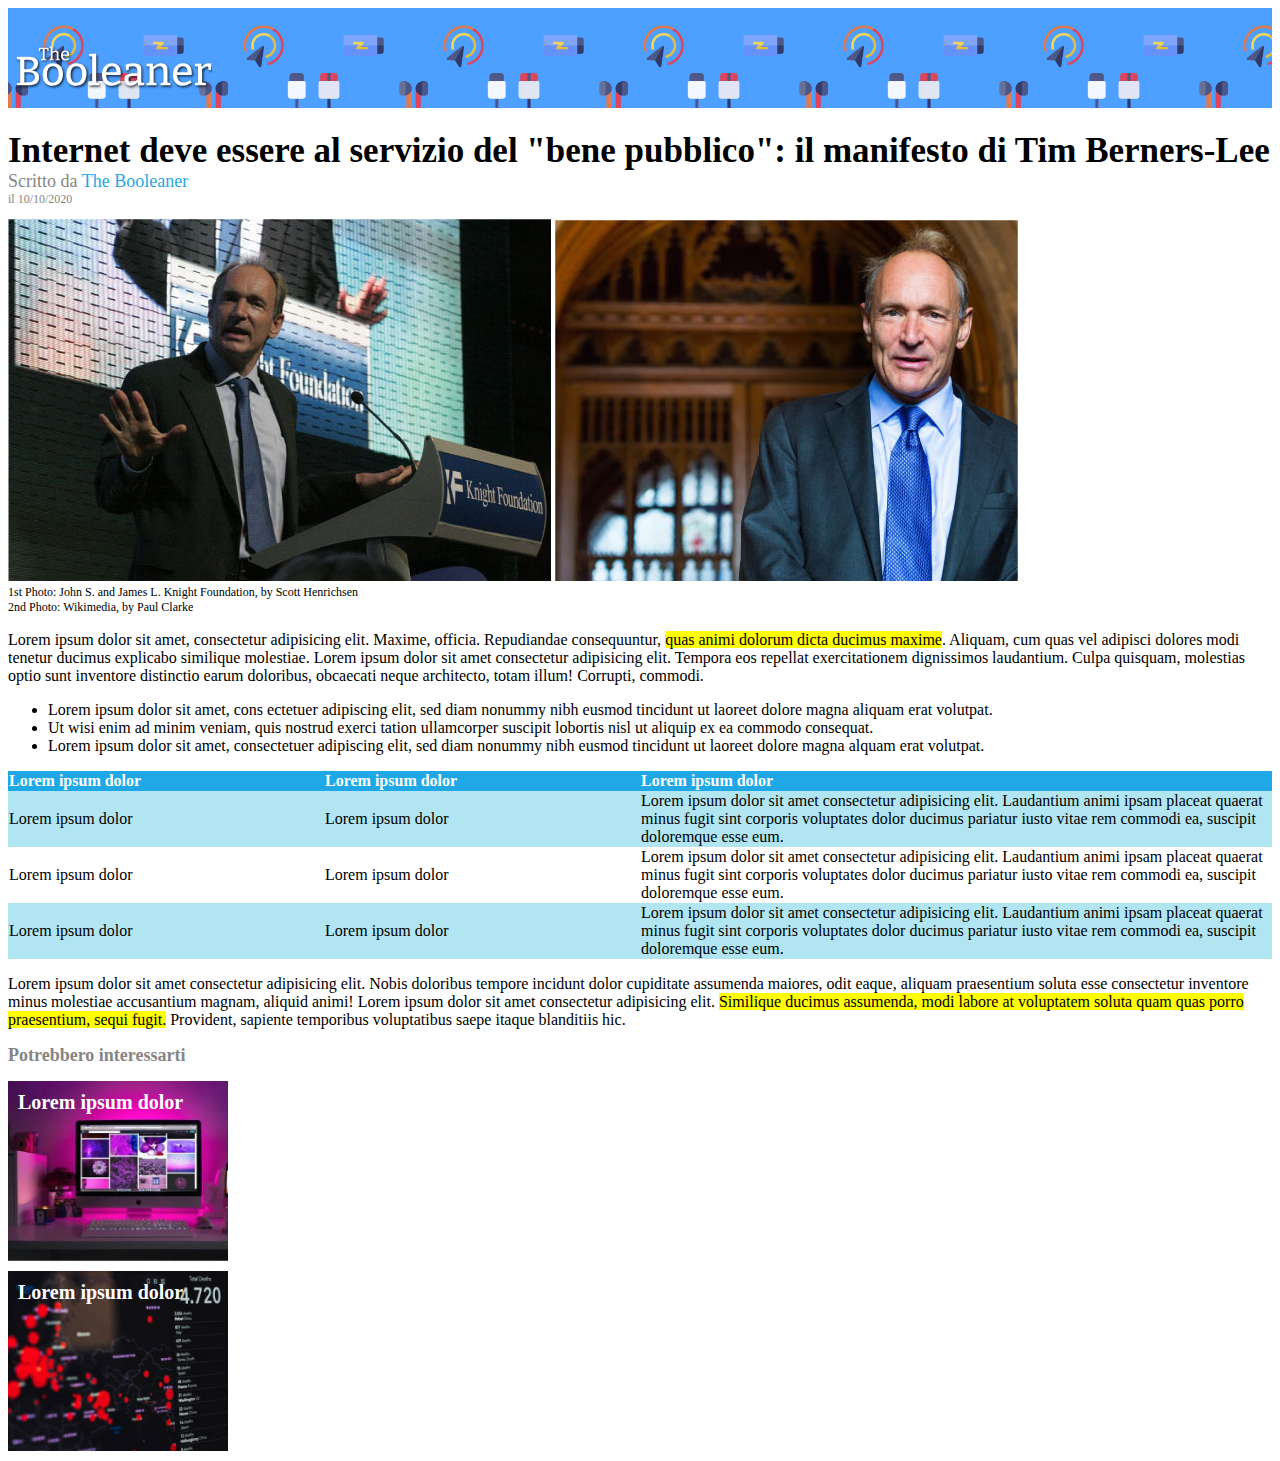
<file: index.html>
<!DOCTYPE html>
<html lang="it">
<head>
    <meta charset="UTF-8">
    <meta http-equiv="X-UA-Compatible" content="IE=edge">
    <meta name="viewport" content="width=device-width, initial-scale=1.0">
    <title>The BOOLEANER</title>
    <link rel="stylesheet" href="css/style.css">
</head>

<body>
<!-- Testata con logo-->
<header>
    <img id="logo" src="img/logo.svg" alt="Logo The Booleaner" height="50">
</header>

<!-- Titolo, autore, data e foto articolo -->
<section>
    <h1>Internet deve essere al servizio del "bene pubblico": il manifesto di Tim Berners-Lee</h1>
    <p class="autore">Scritto da <a href="#" class="profilo">The Booleaner</a></p>
    <p class="data">il 10/10/2020</p>
    <img src="img/tim-1.jpg" alt="Oratore">
    <img src="img/tim-2.jpg" alt="Wikimedia">
    <p class="info-foto">
        1st Photo: John S. and James L. Knight Foundation, by Scott Henrichsen<br>
        2nd Photo: Wikimedia, by Paul Clarke
    </p>
</section>

<!-- Corpo Articolo -->
<section>
    <p>Lorem ipsum dolor sit amet, consectetur adipisicing elit. Maxime, officia. Repudiandae consequuntur, <mark>quas animi dolorum dicta ducimus maxime</mark>. Aliquam, cum quas vel adipisci dolores modi tenetur ducimus explicabo similique molestiae. Lorem ipsum dolor sit amet consectetur adipisicing elit. Tempora eos repellat exercitationem dignissimos laudantium. Culpa quisquam, molestias optio sunt inventore distinctio earum doloribus, obcaecati neque architecto, totam illum! Corrupti, commodi.</p>
    <ul>
        <li>Lorem ipsum dolor sit amet, cons ectetuer adipiscing elit, sed diam nonummy nibh eusmod tincidunt ut laoreet dolore magna aliquam erat volutpat.</li>
        <li>Ut wisi enim ad minim veniam, quis nostrud exerci tation ullamcorper suscipit lobortis nisl ut aliquip ex ea commodo consequat.</li>
        <li>Lorem ipsum dolor sit amet, consectetuer adipiscing elit, sed diam nonummy nibh eusmod tincidunt ut laoreet dolore magna alquam erat volutpat.</li>
    </ul>
    <table>
        <thead>
            <tr>
                <th>Lorem ipsum dolor</th>
                <th>Lorem ipsum dolor</th>
                <th>Lorem ipsum dolor</th>
            </tr>
        </thead>
        <tbody>
            <tr>
                <td>Lorem ipsum dolor</td>
                <td>Lorem ipsum dolor</td>
                <td>Lorem ipsum dolor sit amet consectetur adipisicing elit. Laudantium animi ipsam placeat quaerat minus fugit sint corporis voluptates dolor ducimus pariatur iusto vitae rem commodi ea, suscipit doloremque esse eum.</td>
            </tr>
            <tr>
                <td>Lorem ipsum dolor</td>
                <td>Lorem ipsum dolor</td>
                <td>Lorem ipsum dolor sit amet consectetur adipisicing elit. Laudantium animi ipsam placeat quaerat minus fugit sint corporis voluptates dolor ducimus pariatur iusto vitae rem commodi ea, suscipit doloremque esse eum.</td>
            </tr>
            <tr>
                <td>Lorem ipsum dolor</td>
                <td>Lorem ipsum dolor</td>
                <td>Lorem ipsum dolor sit amet consectetur adipisicing elit. Laudantium animi ipsam placeat quaerat minus fugit sint corporis voluptates dolor ducimus pariatur iusto vitae rem commodi ea, suscipit doloremque esse eum.</td>
            </tr>
        </tbody>
    </table>
    <p>Lorem ipsum dolor sit amet consectetur adipisicing elit. Nobis doloribus tempore incidunt dolor cupiditate assumenda maiores, odit eaque, aliquam praesentium soluta esse consectetur inventore minus molestiae accusantium magnam, aliquid animi! Lorem ipsum dolor sit amet consectetur adipisicing elit. <mark>Similique ducimus assumenda, modi labore at voluptatem soluta quam quas porro praesentium, sequi fugit.</mark> Provident, sapiente temporibus voluptatibus saepe itaque blanditiis hic.</p>
</section>

<!-- Articoli consigliati -->
<section>
    <h2>Potrebbero interessarti</h2>
    <div class="link" style="background-image: url(img/monitor.jpg); background-size: cover;"><a href="#" class="link">Lorem ipsum dolor</a></div>
    <div class="link" style="background-image: url(img/graph.jpg); background-size: cover;"><a href="#" class="link">Lorem ipsum dolor</a></div>
</section>

</body>
</html>
</file>
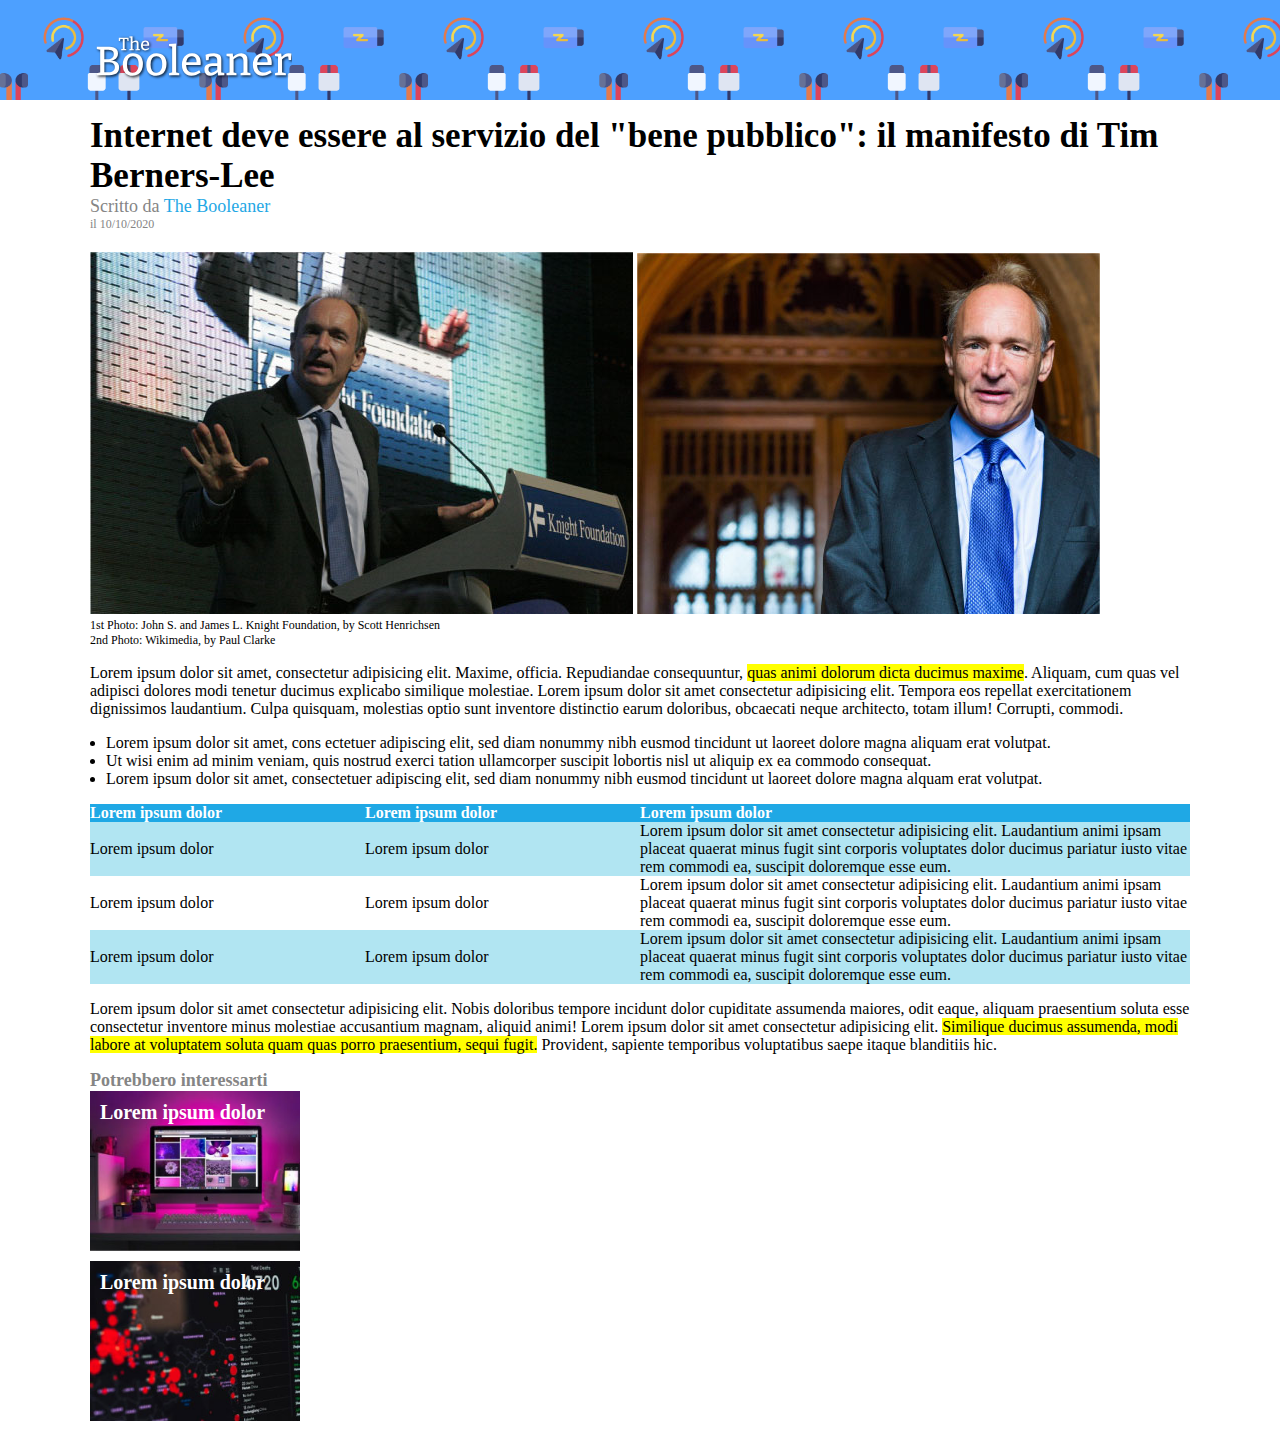
<file: bonus/index.html>
<!DOCTYPE html>
<html lang="it">
<head>
    <meta charset="UTF-8">
    <meta http-equiv="X-UA-Compatible" content="IE=edge">
    <meta name="viewport" content="width=device-width, initial-scale=1.0">
    <title>The BOOLEANER</title>
    <link rel="stylesheet" href="css/style.css">
</head>

<body>
    <!-- Testata con logo-->
    <header>
        <div class="logo-cntr"><img id="logo" src="img/logo.svg" alt="Logo The Booleaner" height="50"></div>
    </header>

    <main>
        <!-- Titolo, autore, data e foto articolo -->
        <section>
            <h1>Internet deve essere al servizio del "bene pubblico": il manifesto di Tim Berners-Lee</h1>
            <p class="autore">Scritto da <a href="#" class="profilo">The Booleaner</a></p>
            <p class="data">il 10/10/2020</p>
            <img src="img/tim-1.jpg" alt="Oratore" >
            <img src="img/tim-2.jpg" alt="Wikimedia">
            <p class="info-foto">
                1st Photo: John S. and James L. Knight Foundation, by Scott Henrichsen<br>
                2nd Photo: Wikimedia, by Paul Clarke
            </p>
        </section>

        <!-- Corpo Articolo -->
        <section>
            <p>Lorem ipsum dolor sit amet, consectetur adipisicing elit. Maxime, officia. Repudiandae consequuntur, <mark>quas animi dolorum dicta ducimus maxime</mark>. Aliquam, cum quas vel adipisci dolores modi tenetur ducimus explicabo similique molestiae. Lorem ipsum dolor sit amet consectetur adipisicing elit. Tempora eos repellat exercitationem dignissimos laudantium. Culpa quisquam, molestias optio sunt inventore distinctio earum doloribus, obcaecati neque architecto, totam illum! Corrupti, commodi.</p>
            <ul>
                <li>Lorem ipsum dolor sit amet, cons ectetuer adipiscing elit, sed diam nonummy nibh eusmod tincidunt ut laoreet dolore magna aliquam erat volutpat.</li>
                <li>Ut wisi enim ad minim veniam, quis nostrud exerci tation ullamcorper suscipit lobortis nisl ut aliquip ex ea commodo consequat.</li>
                <li>Lorem ipsum dolor sit amet, consectetuer adipiscing elit, sed diam nonummy nibh eusmod tincidunt ut laoreet dolore magna alquam erat volutpat.</li>
            </ul>
            <table>
                <thead>
                    <tr>
                        <th>Lorem ipsum dolor</th>
                        <th>Lorem ipsum dolor</th>
                        <th>Lorem ipsum dolor</th>
                    </tr>
                </thead>
                <tbody>
                    <tr>
                        <td>Lorem ipsum dolor</td>
                        <td>Lorem ipsum dolor</td>
                        <td>Lorem ipsum dolor sit amet consectetur adipisicing elit. Laudantium animi ipsam placeat quaerat minus fugit sint corporis voluptates dolor ducimus pariatur iusto vitae rem commodi ea, suscipit doloremque esse eum.</td>
                    </tr>
                    <tr>
                        <td>Lorem ipsum dolor</td>
                        <td>Lorem ipsum dolor</td>
                        <td>Lorem ipsum dolor sit amet consectetur adipisicing elit. Laudantium animi ipsam placeat quaerat minus fugit sint corporis voluptates dolor ducimus pariatur iusto vitae rem commodi ea, suscipit doloremque esse eum.</td>
                    </tr>
                    <tr>
                        <td>Lorem ipsum dolor</td>
                        <td>Lorem ipsum dolor</td>
                        <td>Lorem ipsum dolor sit amet consectetur adipisicing elit. Laudantium animi ipsam placeat quaerat minus fugit sint corporis voluptates dolor ducimus pariatur iusto vitae rem commodi ea, suscipit doloremque esse eum.</td>
                    </tr>
                </tbody>
            </table>
            <p>Lorem ipsum dolor sit amet consectetur adipisicing elit. Nobis doloribus tempore incidunt dolor cupiditate assumenda maiores, odit eaque, aliquam praesentium soluta esse consectetur inventore minus molestiae accusantium magnam, aliquid animi! Lorem ipsum dolor sit amet consectetur adipisicing elit. <mark>Similique ducimus assumenda, modi labore at voluptatem soluta quam quas porro praesentium, sequi fugit.</mark> Provident, sapiente temporibus voluptatibus saepe itaque blanditiis hic.</p>
        </section>

        <!-- Articoli consigliati -->
        <section>
            <h2>Potrebbero interessarti</h2>
            <div class="link" style="background-image: url(img/monitor.jpg); background-size: cover;"><a href="#" class="link">Lorem ipsum dolor</a></div>
            <div class="link" style="background-image: url(img/graph.jpg); background-size: cover;"><a href="#" class="link">Lorem ipsum dolor</a></div>
        </section>
    </main>
</body>
</html>
</file>
<file: css/style.css>
header {
    position: relative;
    height: 100px;
    background-color: #4DA0FF;
    background-image: url("../img/pattern.png");
    background-size: 400px;
    background-repeat: repeat-x;
    background-position: center top;
}

#logo {
    position: absolute;
    bottom: 10pt;
    left: 5pt;
}
img.header {
    position: relative;
    bottom: 0px;
    left: 0px;
}

h1 {
    font-size: 35px;
    margin-bottom: 0px;
}

.autore {
    color: #858585;
    font-size: 18px;
    margin-top: 0px;
    margin-bottom: 0px;
}

a.profilo {
    text-decoration: none;
    color: #1FA8E5;
}

.data {
    color: #858585;
    font-size:12px;
    margin-top: 0px;
}

.info-foto {
    font-size: 12px;
    margin-top: 0px;
}

h2 {
    color: #858585;
    font-size: 18px;
    font-weight: 800;
}

table {
    border-collapse: collapse;
    border: 0px;
}

tr:nth-child(odd) {
    background-color: #B1E5F2;
}

th {
    background-color: #1FA8E5;
    color: white;
    font-weight: 900;
    text-align: left;
}

th:nth-child(1) {
    width: 25%;
}

th:nth-child(2) {
    width: 25%;
}

th:nth-child(3) {
    width: 50%;
}

.link {
    height: 160px;
    width: 210px;
    font-size: 20px;
    color: white;
    font-weight: 900;
    text-decoration: none;
    padding: 10px 5px;
    margin-bottom: 10px;
}
</file>
<file: bonus/css/style.css>
* {
    margin: 0;
    padding: 0;
    box-sizing: border-box;
}

header {
    position: relative;
    height: 100px;
    background-color: #4DA0FF;
    background-image: url("../img/pattern.png");
    background-size: 400px;
    background-repeat: repeat-x;
    background-position: center top;
}

.logo-cntr {
    width: 1100px;
    margin: 0 auto;
}

#logo {
    margin-top: 35px;
    margin-left: 5px;
}

img.header {
    position: relative;
    bottom: 0px;
    left: 0px;
}

main {
    width: 1100px;
    margin: 0 auto;
}

section {
    margin: 1em auto;
}

h1 {
    font-size: 35px;
    margin-bottom: 0px;
}

.autore {
    color: #858585;
    font-size: 18px;
    margin-top: 0px;
    margin-bottom: 0px;
}

a.profilo {
    text-decoration: none;
    color: #1FA8E5;
}

.data {
    color: #858585;
    font-size:12px;
    margin-top: 0px;
    padding-bottom: 20px;
}

.info-foto {
    font-size: 12px;
    margin-top: 0px;
}

h2 {
    color: #858585;
    font-size: 18px;
    font-weight: 800;
}

ul {
    margin: 1em 1em;
}

table {
    margin: 1em auto;
    border-collapse: collapse;
    border: 0px;
}

tr:nth-child(odd) {
    background-color: #B1E5F2;
}

th {
    background-color: #1FA8E5;
    color: white;
    font-weight: 900;
    text-align: left;
}

th:nth-child(1) {
    width: 25%;
}

th:nth-child(2) {
    width: 25%;
}

th:nth-child(3) {
    width: 50%;
}

.link {
    height: 160px;
    width: 210px;
    font-size: 20px;
    color: white;
    font-weight: 900;
    text-decoration: none;
    padding: 10px 5px;
    margin-bottom: 10px;
}
</file>
